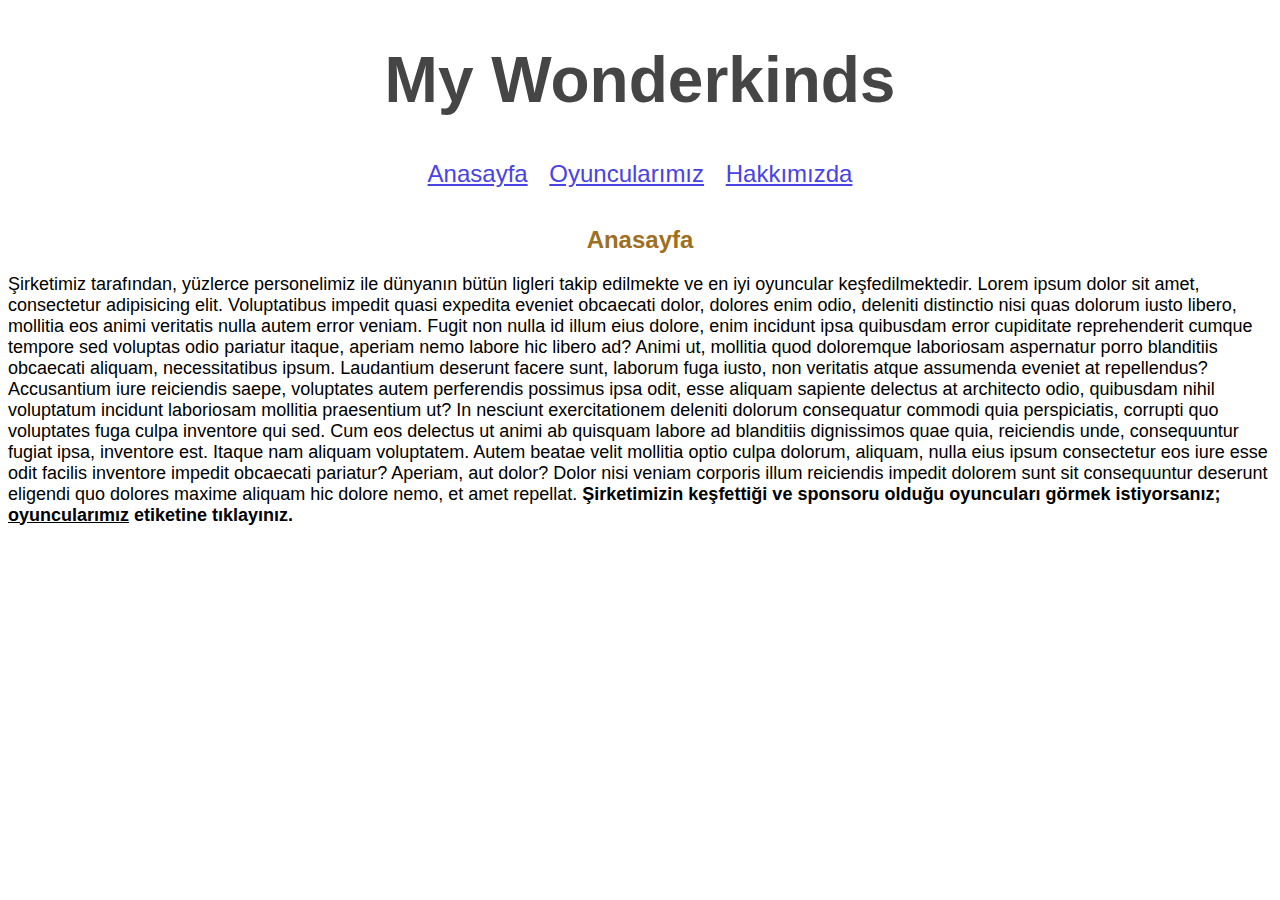
<file: index.html>
<!DOCTYPE html>
<html lang="tr">
<head>
    <meta charset="UTF-8">
    <meta name="viewport" content="width=device-width, initial-scale=1.0">
    <title>Anasayfa</title>
    <link rel="stylesheet" href="css/mystyle.css">
</head>

<body>
    <!--Başlık kısmı-->
    <header>
        <h1>My Wonderkinds</h1>
    </header>
    <!--Başlık kısmı-->

<!-- Nav Start -->
<nav class="lorem">
    <a href="index.html">Anasayfa</a>
    <a href="Oyuncularımız.html" style="margin-left: 15px;">Oyuncularımız</a>
    <a href="Hakkımızda.html" style="margin-left: 15px;">Hakkımızda</a>
</nav>
 <!-- Nav End -->  

 <br>

 <!--Section Start (site hakkında açıklamalar)-->

 <section> 
    <h2 class="lorem">Anasayfa</h2>
        <p>Şirketimiz tarafından, yüzlerce personelimiz ile dünyanın bütün ligleri takip edilmekte ve en iyi oyuncular keşfedilmektedir. Lorem ipsum dolor sit amet, consectetur adipisicing elit. Voluptatibus impedit quasi expedita eveniet obcaecati dolor, dolores enim odio, deleniti distinctio nisi quas dolorum iusto libero, mollitia eos animi veritatis nulla autem error veniam. Fugit non nulla id illum eius dolore, enim incidunt ipsa quibusdam error cupiditate reprehenderit cumque tempore sed voluptas odio pariatur itaque, aperiam nemo labore hic libero ad? Animi ut, mollitia quod doloremque laboriosam aspernatur porro blanditiis obcaecati aliquam, necessitatibus ipsum. Laudantium deserunt facere sunt, laborum fuga iusto, non veritatis atque assumenda eveniet at repellendus? Accusantium iure reiciendis saepe, voluptates autem perferendis possimus ipsa odit, esse aliquam sapiente delectus at architecto odio, quibusdam nihil voluptatum incidunt laboriosam mollitia praesentium ut? In nesciunt exercitationem deleniti dolorum consequatur commodi quia perspiciatis, corrupti quo voluptates fuga culpa inventore qui sed. Cum eos delectus ut animi ab quisquam labore ad blanditiis dignissimos quae quia, reiciendis unde, consequuntur fugiat ipsa, inventore est. Itaque nam aliquam voluptatem. Autem beatae velit mollitia optio culpa dolorum, aliquam, nulla eius ipsum consectetur eos iure esse odit facilis inventore impedit obcaecati pariatur? Aperiam, aut dolor? Dolor nisi veniam corporis illum reiciendis impedit dolorem sunt sit consequuntur deserunt eligendi quo dolores maxime aliquam hic dolore nemo, et amet repellat. <b> Şirketimizin keşfettiği ve sponsoru olduğu oyuncuları görmek istiyorsanız; <a href="Oyuncularımız.html" style="font-size: 18px; color: black;">oyuncularımız</a> etiketine tıklayınız.</b>   </p>
</section>

<!--Section End (site hakkında açıklamalar)-->
</body>
</html>
</file>
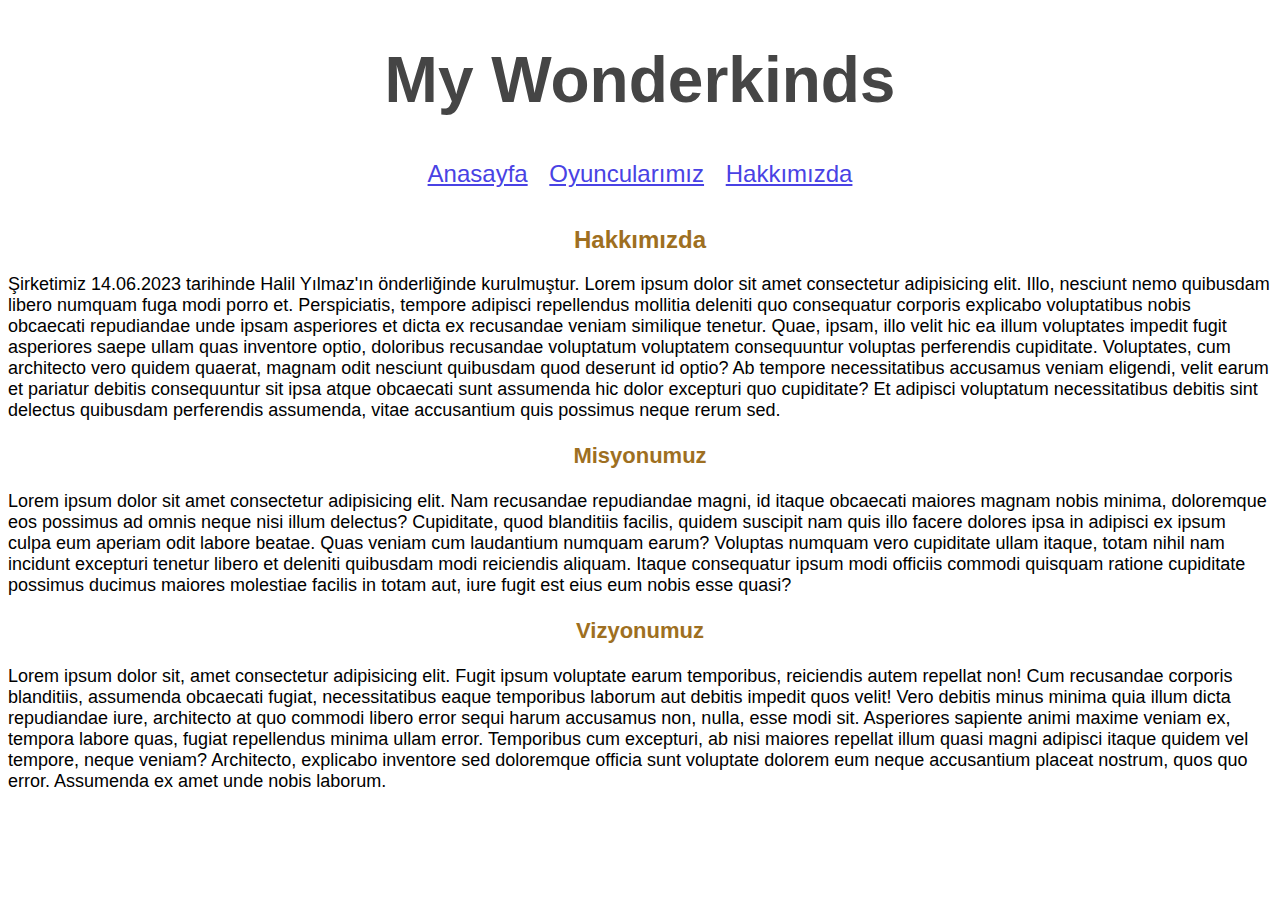
<file: Hakkımızda.html>
<!DOCTYPE html>
<html lang="tr">
<head>
    <meta charset="UTF-8">
    <meta name="viewport" content="width=device-width, initial-scale=1.0">
    <title>Hakkımızda</title>
    <link rel="stylesheet" href="css/mystyle.css">
</head>

<!--pandding leftleri css. dosyasına eklemelisin-->

<body>
    <header>
        <h1>My Wonderkinds</h1>
    </header>

<!-- Nav Start -->
<nav class="lorem">
    <a href="index.html">Anasayfa</a>
    <a href="Oyuncularımız.html" style="margin-left: 15px;">Oyuncularımız</a>
    <a href="Hakkımızda.html" style="margin-left: 15px;">Hakkımızda</a>
</nav>
 <!-- Nav End -->  

 <br>

 <!--Section Start (Şirket kurulumu hakkında bilgi, misyon ve vizyon kısmı)-->
 <section>
    <article>
        <h2 class="lorem">Hakkımızda</h2>
        <p>Şirketimiz 14.06.2023 tarihinde Halil Yılmaz'ın önderliğinde kurulmuştur. Lorem ipsum dolor sit amet consectetur adipisicing elit. Illo, nesciunt nemo quibusdam libero numquam fuga modi porro et. Perspiciatis, tempore adipisci repellendus mollitia deleniti quo consequatur corporis explicabo voluptatibus nobis obcaecati repudiandae unde ipsam asperiores et dicta ex recusandae veniam similique tenetur. Quae, ipsam, illo velit hic ea illum voluptates impedit fugit asperiores saepe ullam quas inventore optio, doloribus recusandae voluptatum voluptatem consequuntur voluptas perferendis cupiditate. Voluptates, cum architecto vero quidem quaerat, magnam odit nesciunt quibusdam quod deserunt id optio? Ab tempore necessitatibus accusamus veniam eligendi, velit earum et pariatur debitis consequuntur sit ipsa atque obcaecati sunt assumenda hic dolor excepturi quo cupiditate? Et adipisci voluptatum necessitatibus debitis sint delectus quibusdam perferendis assumenda, vitae accusantium quis possimus neque rerum sed. </p>
    </article>

    <article>
        <h3>Misyonumuz</h3>
        <p>Lorem ipsum dolor sit amet consectetur adipisicing elit. Nam recusandae repudiandae magni, id itaque obcaecati maiores magnam nobis minima, doloremque eos possimus ad omnis neque nisi illum delectus? Cupiditate, quod blanditiis facilis, quidem suscipit nam quis illo facere dolores ipsa in adipisci ex ipsum culpa eum aperiam odit labore beatae. Quas veniam cum laudantium numquam earum? Voluptas numquam vero cupiditate ullam itaque, totam nihil nam incidunt excepturi tenetur libero et deleniti quibusdam modi reiciendis aliquam. Itaque consequatur ipsum modi officiis commodi quisquam ratione cupiditate possimus ducimus maiores molestiae facilis in totam aut, iure fugit est eius eum nobis esse quasi?</p>
    </article>

    <article>
        <h3>Vizyonumuz</h3>
        <p>Lorem ipsum dolor sit, amet consectetur adipisicing elit. Fugit ipsum voluptate earum temporibus, reiciendis autem repellat non! Cum recusandae corporis blanditiis, assumenda obcaecati fugiat, necessitatibus eaque temporibus laborum aut debitis impedit quos velit! Vero debitis minus minima quia illum dicta repudiandae iure, architecto at quo commodi libero error sequi harum accusamus non, nulla, esse modi sit. Asperiores sapiente animi maxime veniam ex, tempora labore quas, fugiat repellendus minima ullam error. Temporibus cum excepturi, ab nisi maiores repellat illum quasi magni adipisci itaque quidem vel tempore, neque veniam? Architecto, explicabo inventore sed doloremque officia sunt voluptate dolorem eum neque accusantium placeat nostrum, quos quo error. Assumenda ex amet unde nobis laborum.</p>
    </article>

</section>
<!--Section End (Şirket kurulumu hakkında bilgi, misyon ve vizyon kısmı)-->

</body>
</html>
</file>
<file: css/mystyle.css>
body {
    background-color: white;
    font-family: sans-serif;
}

header {
    text-align: center;
    color: #454545;
    font-size: 32px;
}

.lorem {
    text-align: center;
    color: #9E6F21;
    font-size: 24px;
}

a {
    color: #4942E4;
    font-size: 24px;
}

h3 { 
    color: #9E6F21;
    font-size: 22px;
    text-align: center;
}

p {
    font-size: 18px;
    color: black;
}
</file>
